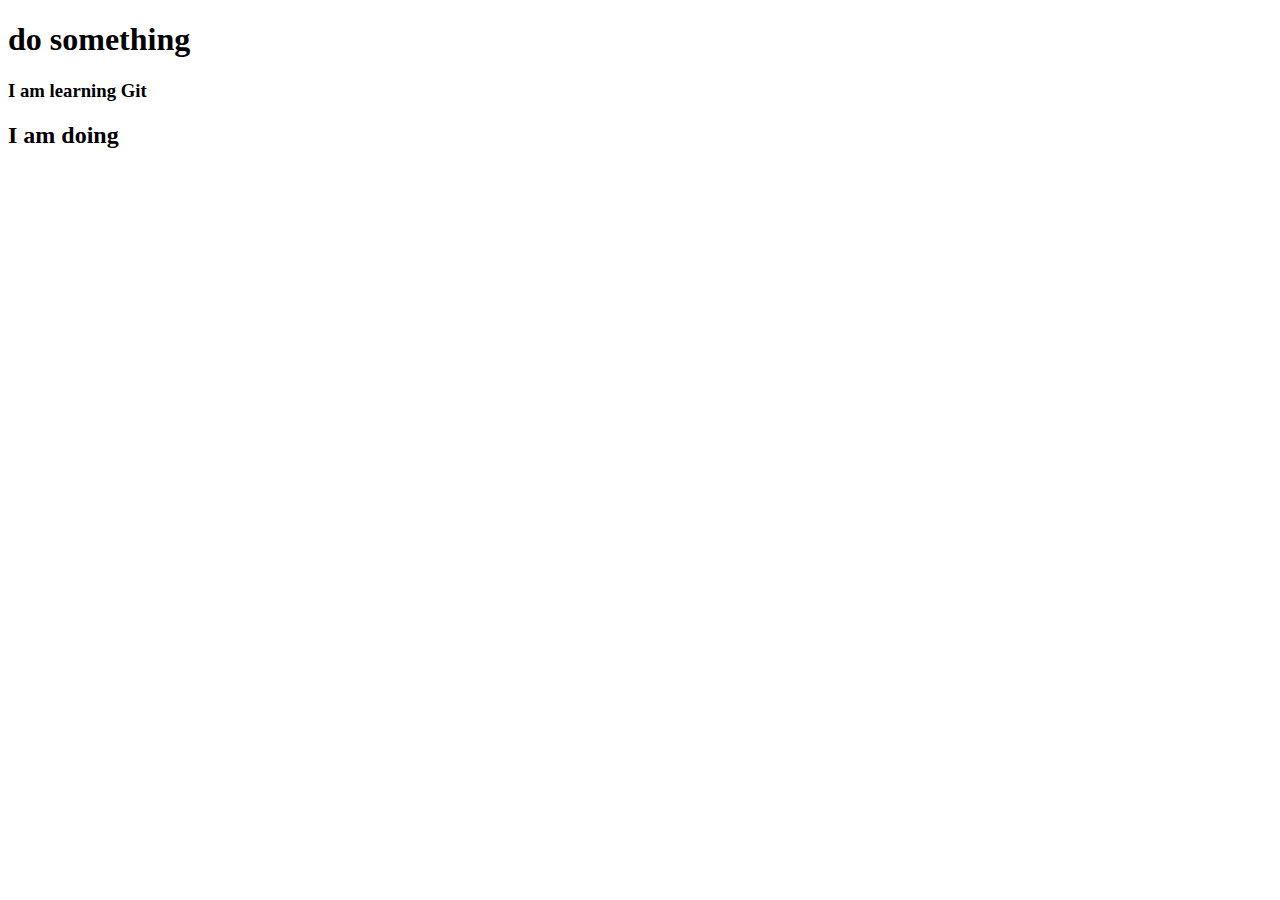
<file: index.html>
<!DOCTYPE html>
<html lang="en">
<head>
    <meta charset="UTF-8">
    <meta http-equiv="X-UA-Compatible" content="IE=edge">
    <meta name="viewport" content="width=device-width, initial-scale=1.0">
    <title>Git</title>
    <link rel="stylesheet" href="style.css">
</head>
<body>
    <h1>do something </h1>
    <h3>I am learning Git</h3>
    <h2>I am doing </h2>
</body>
</html>
</file>
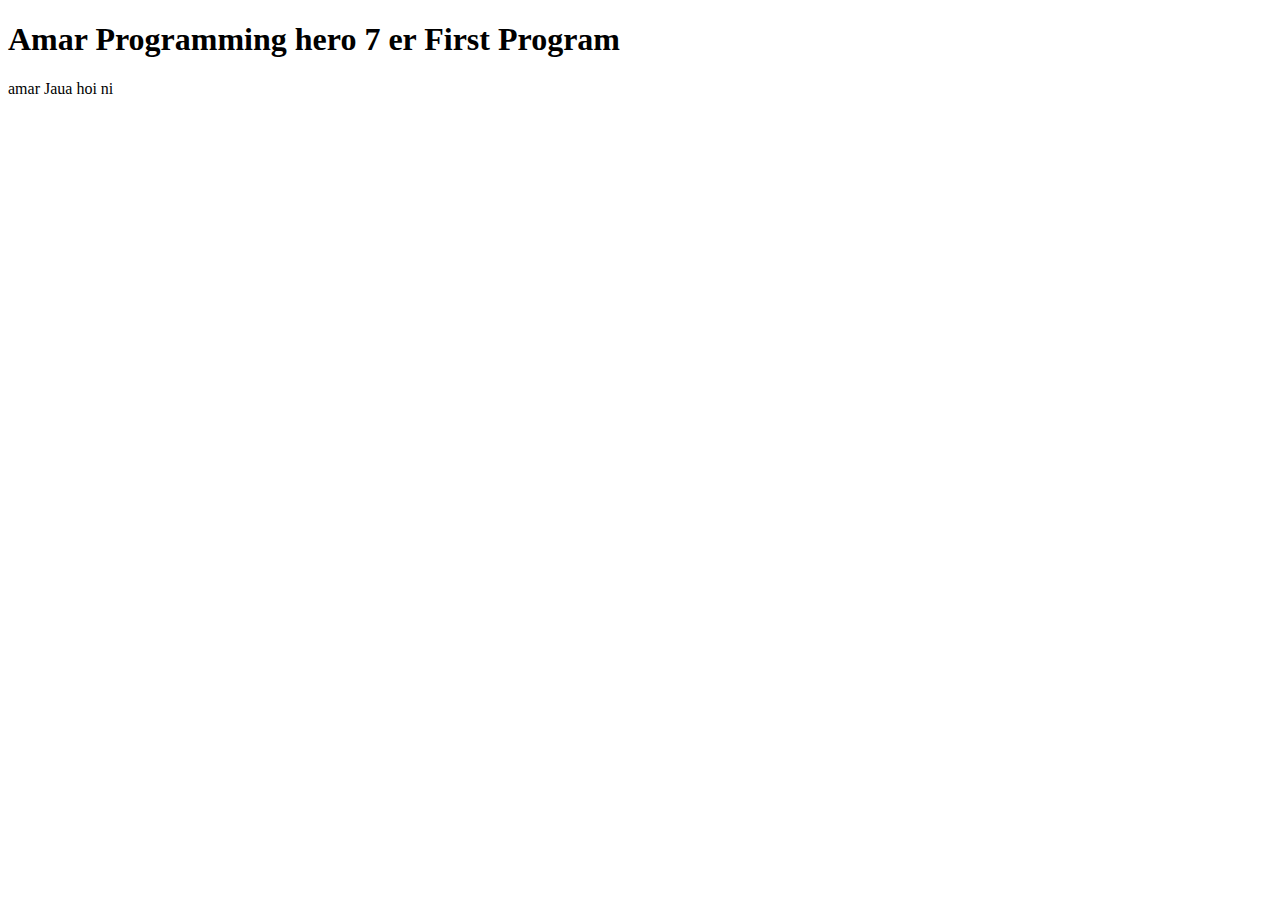
<file: Webdevolopment/index.html>
<!DOCTYPE html>
<html lang="en">
<head>
    <meta charset="UTF-8">
    <meta http-equiv="X-UA-Compatible" content="IE=edge">
    <meta name="viewport" content="width=device-width, initial-scale=1.0">
    <title>First</title>
</head>
<body>
    <h1>Amar Programming hero 7 er First Program </h1>
    <p>amar Jaua hoi ni</p>
</body>
</html>
</file>
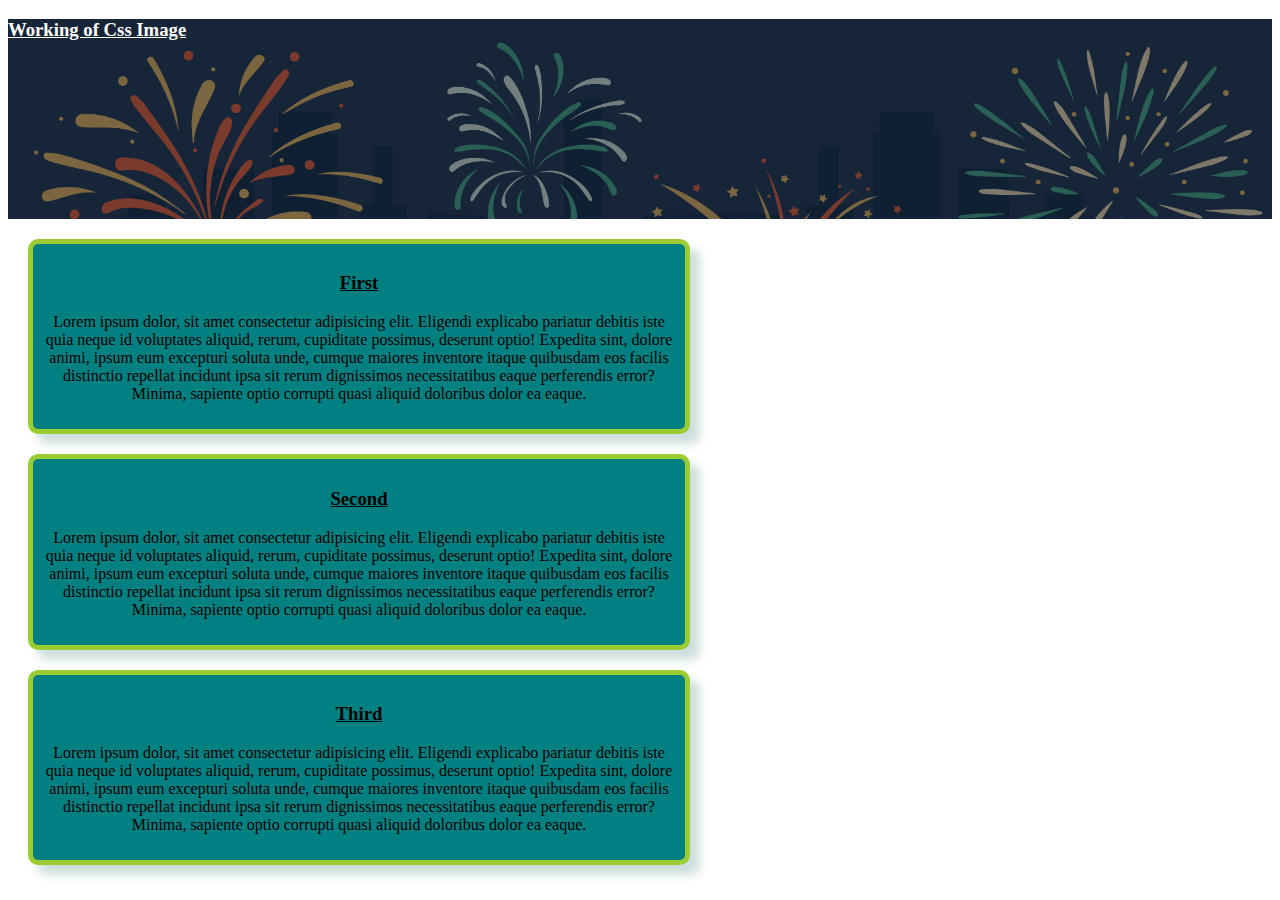
<file: CSS 1/blog.html>
<!DOCTYPE html>
<html lang="en">
<head>
    <meta charset="UTF-8">
    <meta http-equiv="X-UA-Compatible" content="IE=edge">
    <meta name="viewport" content="width=device-width, initial-scale=1.0">
    <title>blog</title>
    <link rel="stylesheet" href="style/style.css">
</head>
<body>
    <header> <h3>Working of Css Image </h3></header>
    <div class="blog">
        <h3>First</h3>
        <p>Lorem ipsum dolor, sit amet consectetur adipisicing elit. Eligendi explicabo pariatur debitis iste quia neque id voluptates aliquid, rerum, cupiditate possimus, deserunt optio! Expedita sint, dolore animi, ipsum eum excepturi soluta unde, cumque maiores inventore itaque quibusdam eos facilis distinctio repellat incidunt ipsa sit rerum dignissimos necessitatibus eaque perferendis error? Minima, sapiente optio corrupti quasi aliquid doloribus dolor ea eaque.</p>
    </div>
    <div class="blog">
        <h3>Second</h3>
        <p>Lorem ipsum dolor, sit amet consectetur adipisicing elit. Eligendi explicabo pariatur debitis iste quia neque id voluptates aliquid, rerum, cupiditate possimus, deserunt optio! Expedita sint, dolore animi, ipsum eum excepturi soluta unde, cumque maiores inventore itaque quibusdam eos facilis distinctio repellat incidunt ipsa sit rerum dignissimos necessitatibus eaque perferendis error? Minima, sapiente optio corrupti quasi aliquid doloribus dolor ea eaque.</p>
    </div>
    <div class="blog">
        <h3>Third</h3>
        <p>Lorem ipsum dolor, sit amet consectetur adipisicing elit. Eligendi explicabo pariatur debitis iste quia neque id voluptates aliquid, rerum, cupiditate possimus, deserunt optio! Expedita sint, dolore animi, ipsum eum excepturi soluta unde, cumque maiores inventore itaque quibusdam eos facilis distinctio repellat incidunt ipsa sit rerum dignissimos necessitatibus eaque perferendis error? Minima, sapiente optio corrupti quasi aliquid doloribus dolor ea eaque.</p>
    </div>

    
</body>
</html>
</file>
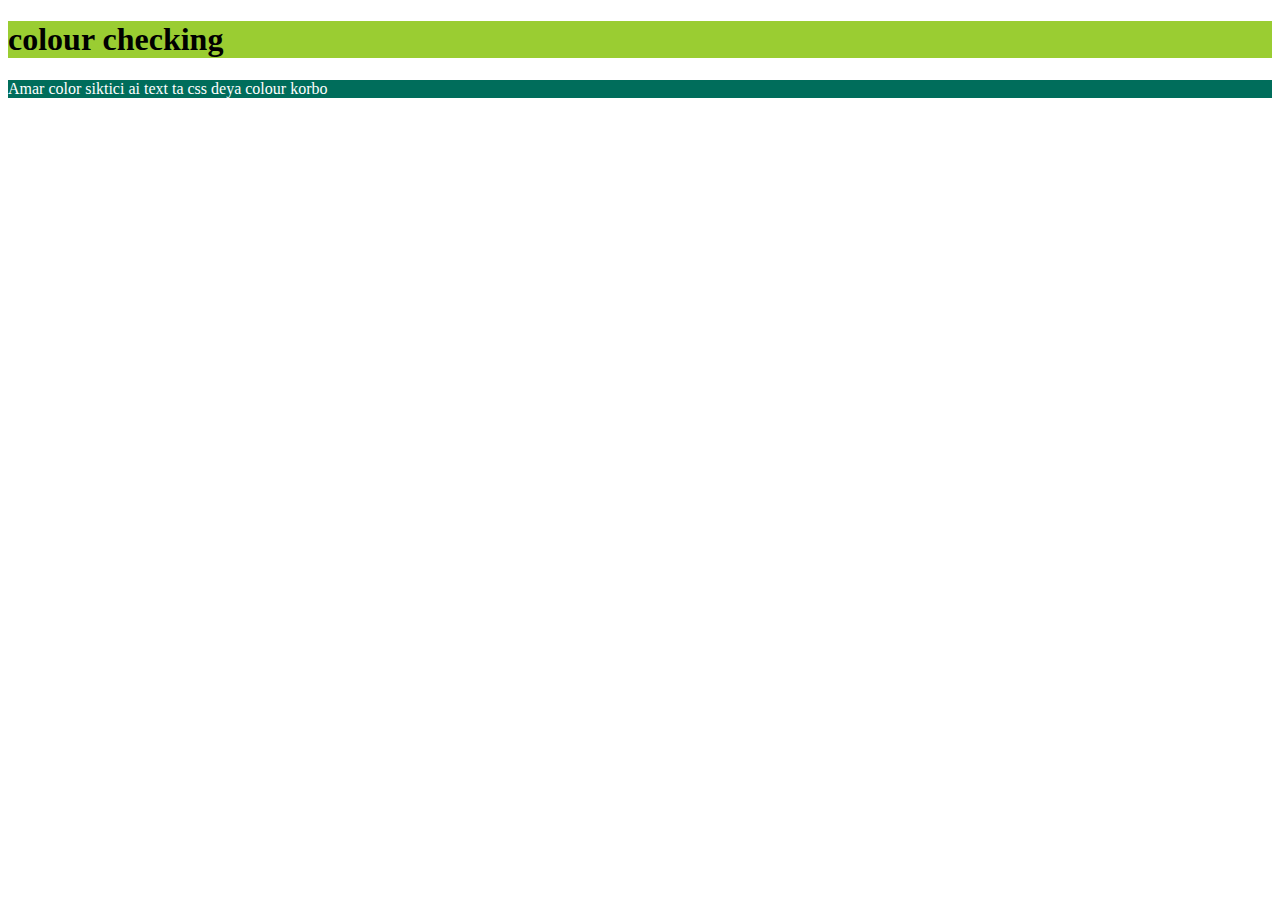
<file: CSS 1/color.html>
<!DOCTYPE html>
<html lang="en">
<head>
    <meta charset="UTF-8">
    <meta http-equiv="X-UA-Compatible" content="IE=edge">
    <meta name="viewport" content="width=device-width, initial-scale=1.0">
    <title>CSS Color</title>
    <style>
        p{
            color: white;   
            background-color: #006D5B;
        }
        h1{
            background-color: yellowgreen;
        }
    </style>
</head>
<body>
    <h1>colour checking</h1>
    <p>Amar color siktici ai text ta css deya colour korbo 

    </p>
</body>
</html>
</file>
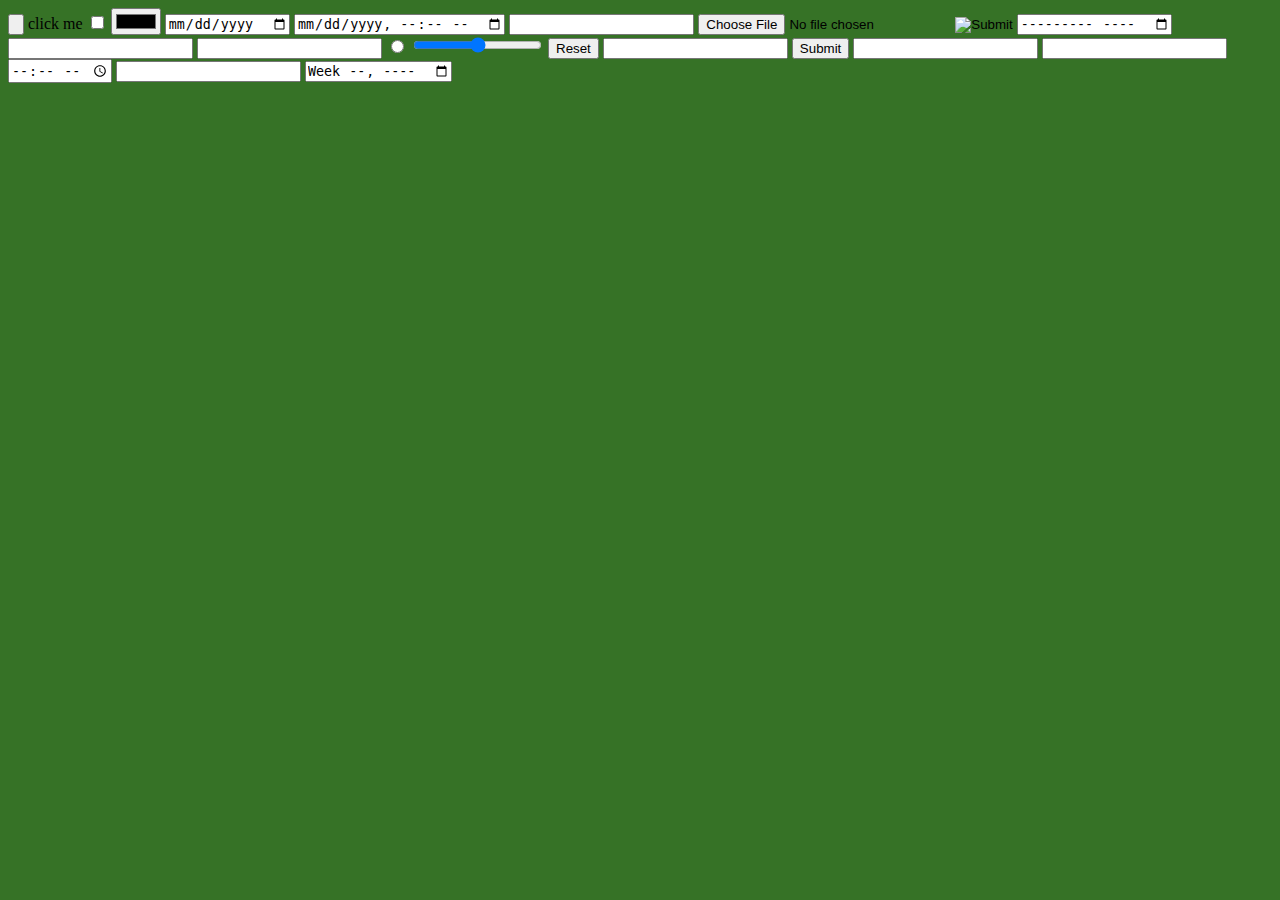
<file: Webdevolopment/input.html>
<!DOCTYPE html>
<html lang="en">
<head>
    <meta charset="UTF-8">
    <meta http-equiv="X-UA-Compatible" content="IE=edge">
    <meta name="viewport" content="width=device-width, initial-scale=1.0">
    <title>Input type</title>
</head>
<body style="background-color:rgba(22, 92, 4, 0.863);" >
    <input type="button"> click me
<input type="checkbox">
<input type="color">
<input type="date">
<input type="datetime-local">
<input type="email">
<input type="file">
<input type="hidden">
<input type="image">
<input type="month">
<input type="number">
<input type="password">
<input type="radio">
<input type="range">
<input type="reset">
<input type="search">
<input type="submit">
<input type="tel">
<input type="text"> 
<input type="time">
<input type="url">
<input type="week">
</body>
</html>
</file>
<file: style.css>
img{
    /* height: 200px; */
    width: 600px;
}
</file>
<file: CSS 1/style/style.css>
header{
    color: white;
    height: 200px;
    background-image: url('../image/doIT.jpg');
    background-size: cover;
    background-blend-mode: multiply; 
    background-color:gray ;
    background-repeat: no-repeat;
}
.blog{
    background-color: teal;
    text-align: center;
    border: 5px solid yellowgreen;
    border-radius: 10px;
    margin: 20px;
    padding: 10px;
    width: 50%;
    box-shadow: 10px 10px 10px rgba(31, 110, 106, 0.226);
    
}
h3{
    text-decoration: underline;
}
</file>
